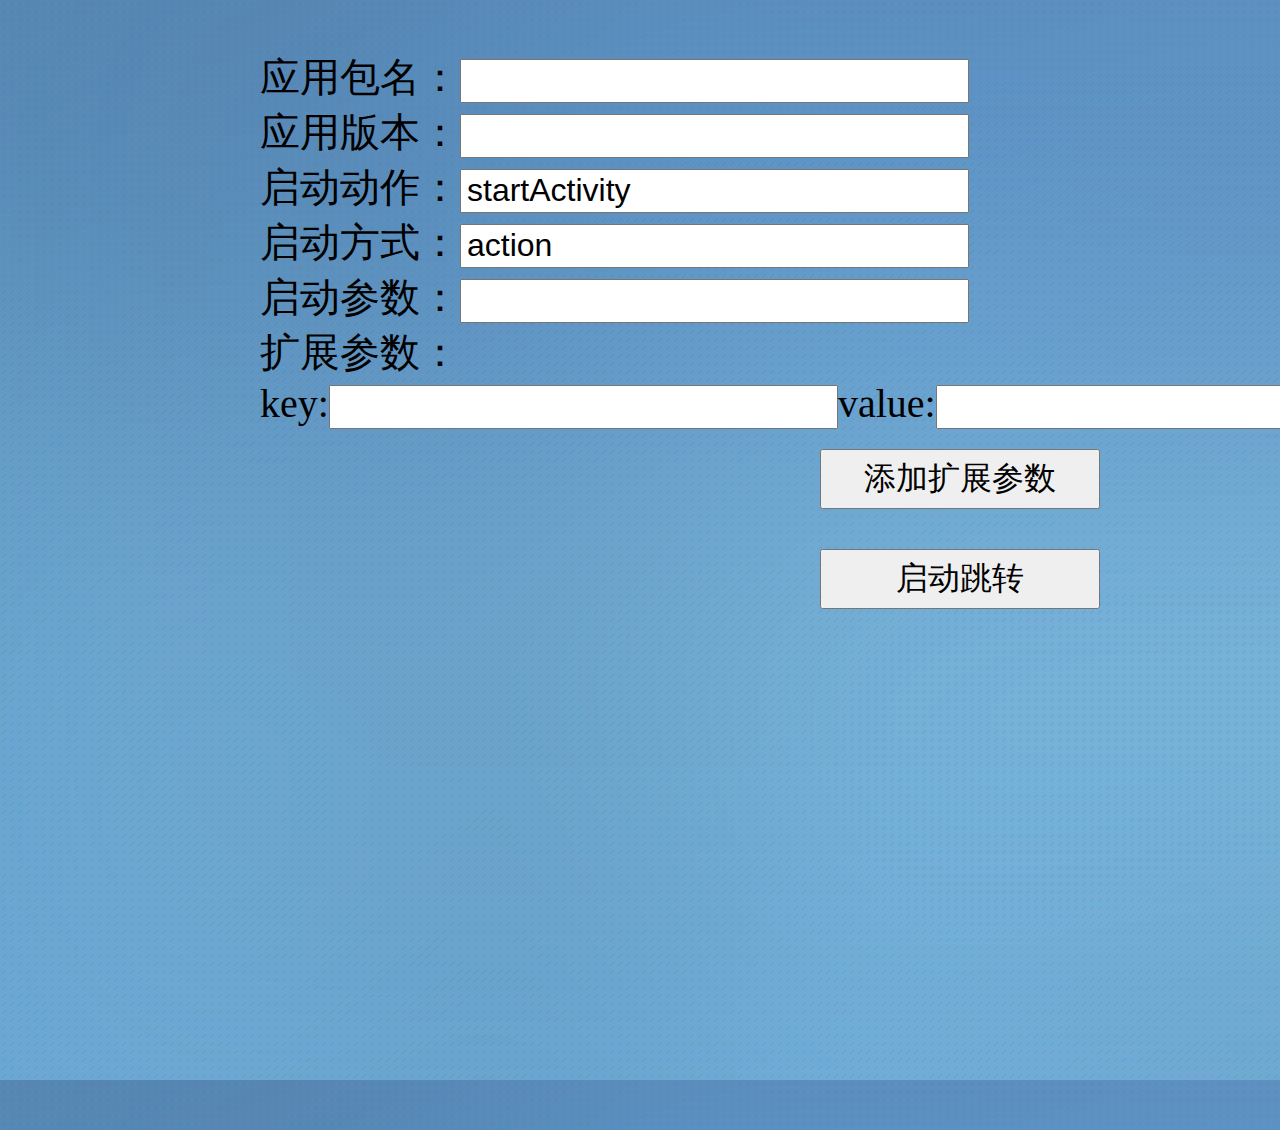
<file: 传参启动/index.html>
<!DOCTYPE html PUBLIC "-//W3C//DTD XHTML 1.0 Transitional//EN" "http://www.w3.org/TR/xhtml1/DTD/xhtml1-transitional.dtd">
<html xmlns="http://www.w3.org/1999/xhtml">
<head>
	<meta http-equiv="expires" content="0">
	<meta http-equiv="pragma" content="no-cache">
	<meta http-equiv="cache-control" content="no-cache">
	<meta name="msapplication-tap-highlight" content="no">
	<meta http-equiv="Content-Type" content="text/html; charset=utf-8" />
	<title></title>
	<link rel="stylesheet" type="text/css" href="css/index.css">
</head>

<body >
	<div id="bg" tabindex="-1"></div>
	<div id="deviceready">
		<div>应用包名：<input id="pkname" ></div>
		<div>应用版本：<input type="" name="" id="version"></div>
		<div>启动动作：<input type="" name="" value="startActivity" id="activity"></div>
		<div>启动方式：<input type="" name="" value="action" id="action"></div>
		<div>启动参数：<input type="" name="" id="param"></div>
		<div id="addbox">扩展参数：<div id="add1">key:<input type="" name="" id="key1">value:<input type="" name="" id="value1"></div></div>
		<div class="buttonBox"><button id="addparam" onclick="add()">添加扩展参数</button></div><div class="buttonBox"><button id="commit" onclick="commit()">启动跳转</button></div>
	</div>
	

	<script type="text/javascript" src="js/jquery-1.8.3.min.js"></script>
	<script type="text/javascript" src="cordova.js"></script>
	<script type="text/javascript" src="js/index.js"></script>
	<script type="text/javascript" src="js/adjust.js"></script>
	<script type="text/javascript" src="js/coocaamap-1.1.js"></script>

</body>
</html>
</file>
<file: 传参启动/css/index.css>
@charset "utf-8";
body {
    width: 1920px;
    height: 1080px;
    overflow: hidden;
}

* {
    margin: 0;
    padding: 0;
    /*outline: none;*/
    z-index: 0;
}

#deviceready{
    width: 1920px;
    height: 1080px;
    overflow: hidden;
    background: url("../images/id_special_bg.jpg");
    font-size: 40px;
    padding-top: 50px;
    padding-left: 260px;
}

input{
    height: 40px;
    width: 500px;
    font-size: 32px;
    padding-left: 5px;
}
button{
    width: 280px;
    height: 60px;
    font-size: 32px;
    position: absolute; left: 0; top: 0; right: 0; bottom: 0;
    margin: auto;  
}
#deviceready .buttonBox{
    width: 1920px;
    height: 100px;
    position: relative;
    margin-left: -260px;
}
</file>
